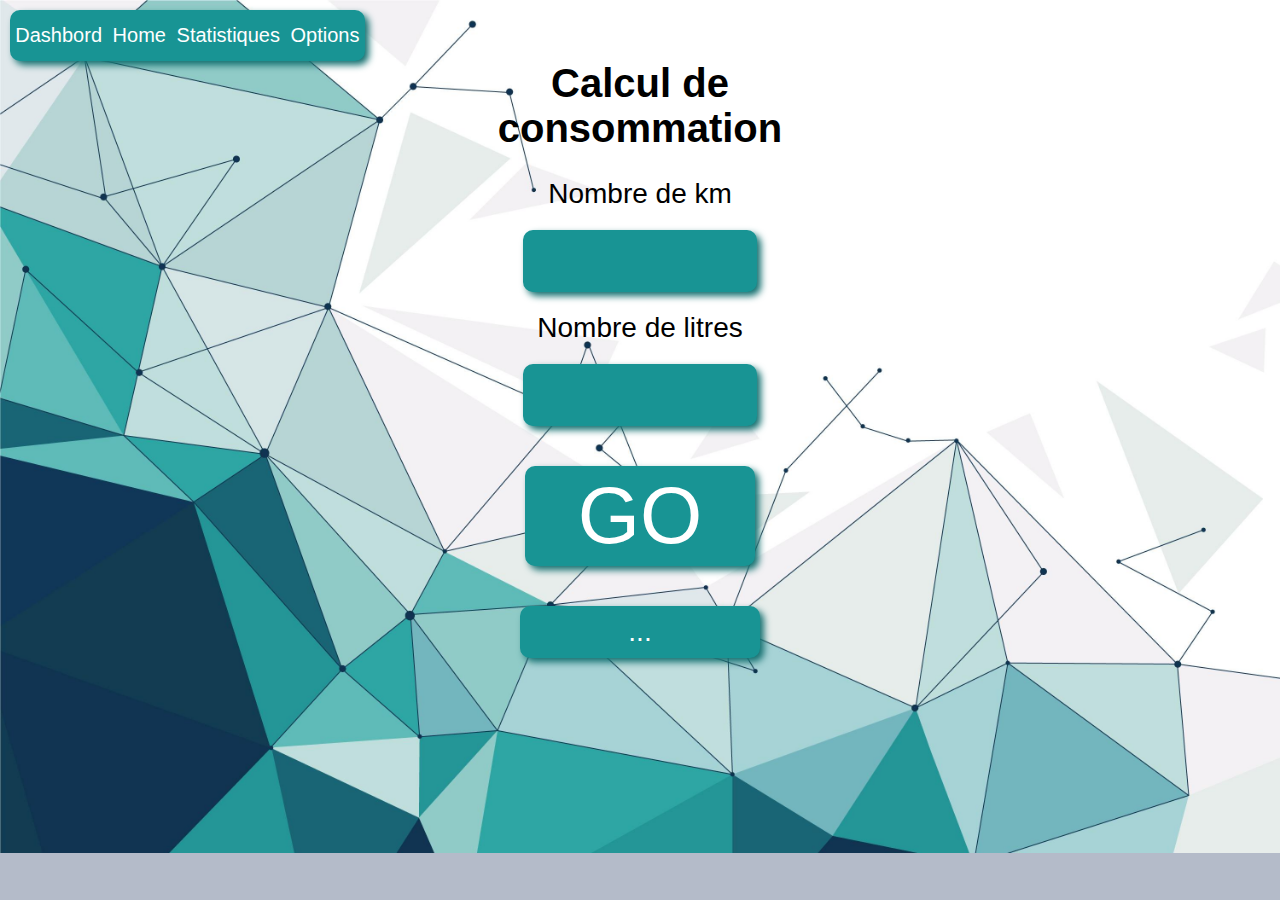
<file: index.html>
<!DOCTYPE html>
<html lang="fr">
    <head>
        <meta charset="UTF-8">
        <meta name="viewport" content="width=device-width, initial-scale=1.0">
        <link rel="stylesheet" href="style_conso.css">
        <script src="script.js"></script>
        <title>Consommation</title>
        <link rel="icon" href="petrol.png">
    </head>

    <body>
        <div class="menu">
            <ul>

                <li><a href="index1.html">Dashbord</a></li>
                <li><a href="index.html">Home</a></li>
                <li><a href="statistique.html">Statistiques</a></li>
                <li><a href="option.html">Options</a></li>
                
            </ul>
        </div>

        <div class="main">

            <div>
                <h1>Calcul de consommation</h1>
            </div>

            <div>
                <p>Nombre de km</p><input type="number" id="input1" class="input1">
            </div>
            <div>
                <p>Nombre de litres</p><input type="number" id="input2" class="input2">
            </div>

            <div class="divbutton">
                <button onclick="CalculConso()" class="go">GO</button>
            </div>

            <div class="result">
                <p id="reponse">...</p>
                <p id="aug"></p>
            </div>
            
        </div>
    </body>
</html>
</file>
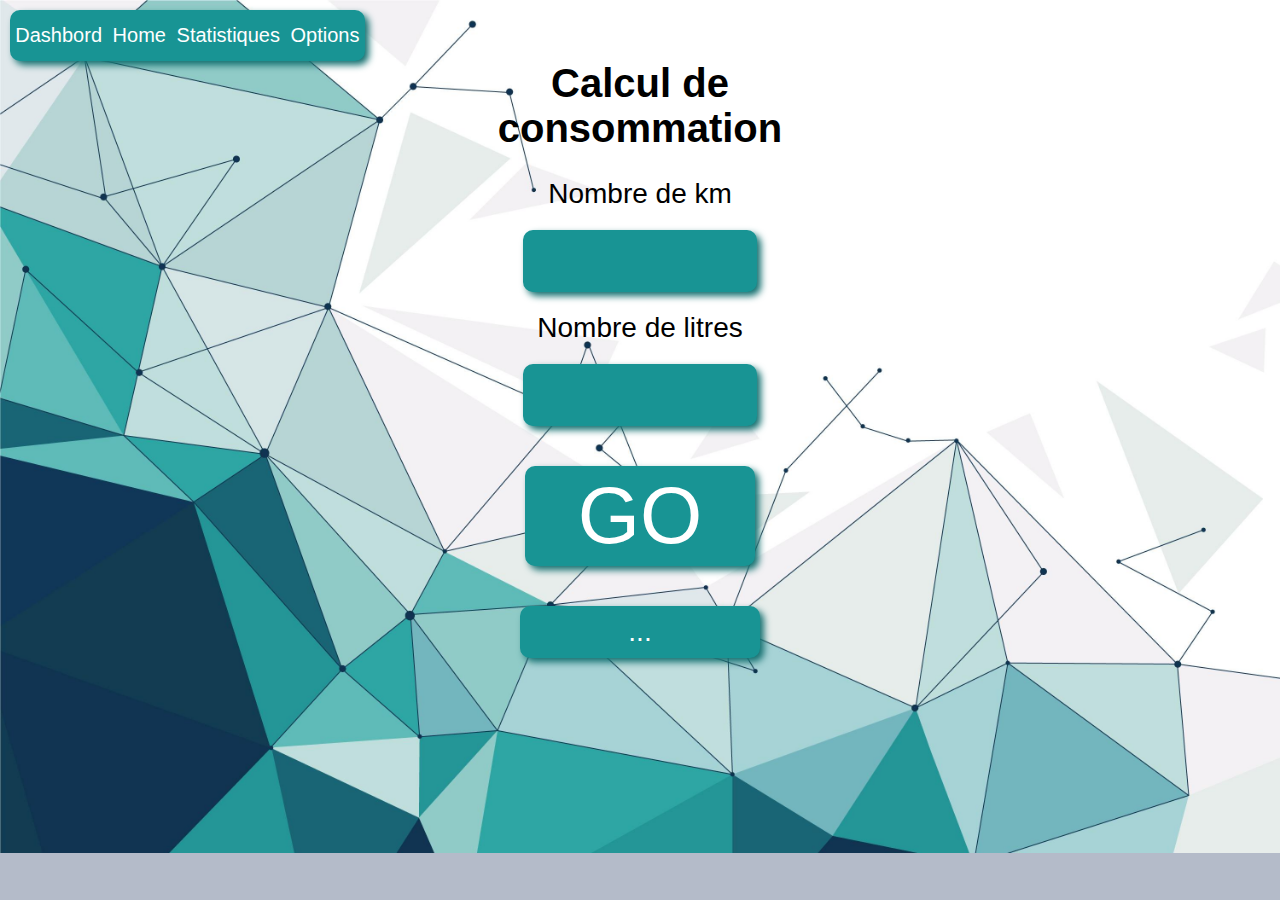
<file: conso.html>
<!DOCTYPE html>
<html lang="fr">
    <head>
        <meta charset="UTF-8">
        <meta name="viewport" content="width=device-width, initial-scale=1.0">
        <link rel="stylesheet" href="style_conso.css">
        <script src="script.js"></script>
        <title>Consommation</title>
        <link rel="icon" href="petrol.png">
    </head>

    <body>
        <div class="menu">
            <ul>

                <li>
                    <a href="index.html">Dashbord</a>
                </li>
                <li>
                    <a href="conso.html">Home</a>
                </li>
                <li>
                    <a href="statistique.html">Statistiques</a>
                </li>
                <li>
                    <a href="option.html">Options</a>
                </li>
                
            </ul>
        </div>

        <div class="main">

            <div>
                <h1>Calcul de consommation</h1>
            </div>

            <div>
                <p>Nombre de km</p>
                <input type="number" id="input1" class="input1">
            </div>
            <div>
                <p>Nombre de litres</p>
                <input type="number" id="input2" class="input2">
            </div>

            <div class="divbutton">
                <button onclick="CalculConso()" class="go">GO</button>
            </div>
            

            <div class="result">
                <p id="reponse">...</p>
                <p id="aug"></p>
            </div>
            
        </div>
    </body>
</html>
</file>
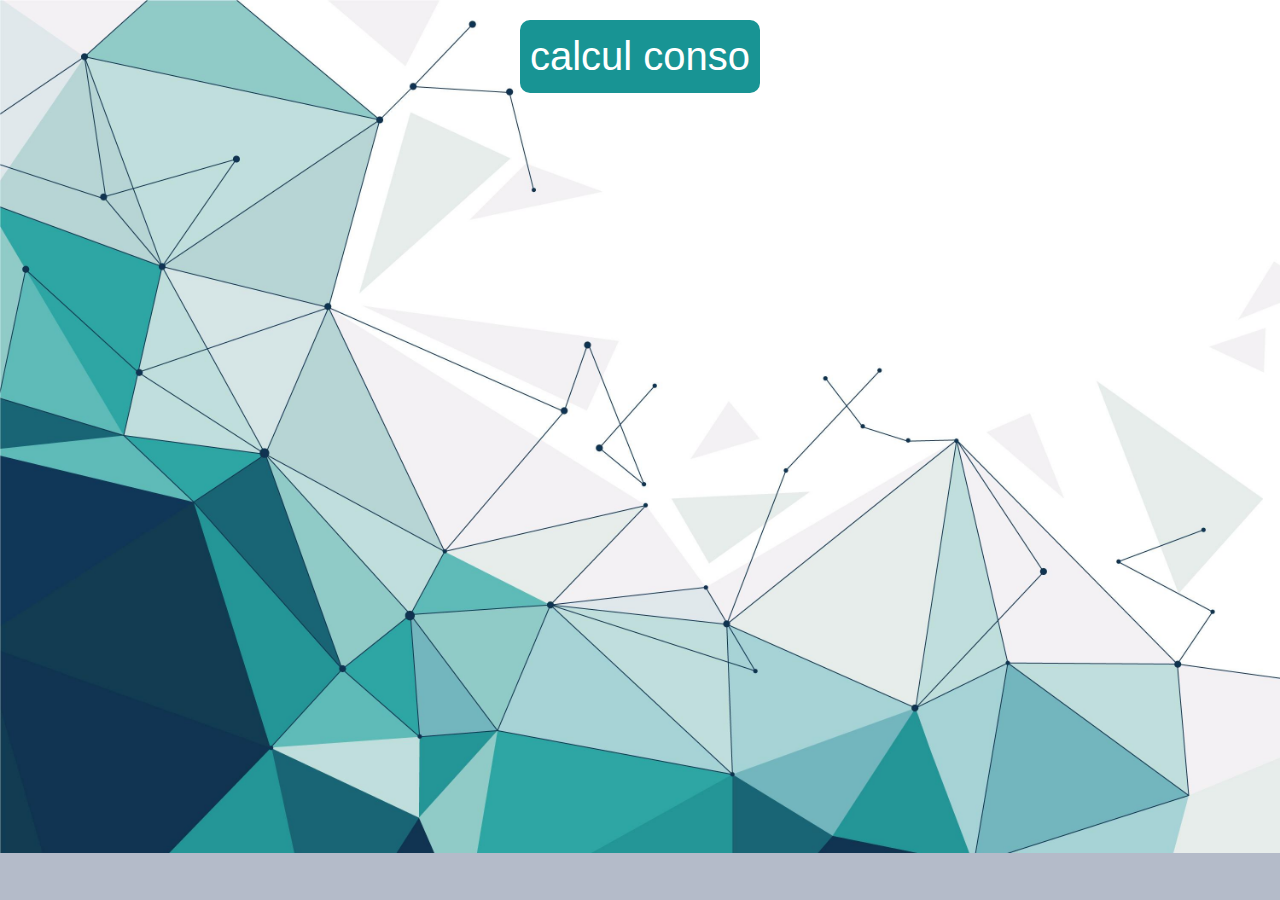
<file: index1.html>
<!DOCTYPE html>
<html lang="fr">
    <head>
        <meta charset="UTF-8">
        <meta name="viewport" content="width=device-width, initial-scale=1.0">
        <link rel="icon" href="petrol.png">
        <link rel="stylesheet" href="style_conso.css">
        <title>Dashbord - Outil de calcul</title>
    </head>
    <body>
        <a class="btn_conso" href="index.html">calcul conso</a>
    </body>
</html>
</file>
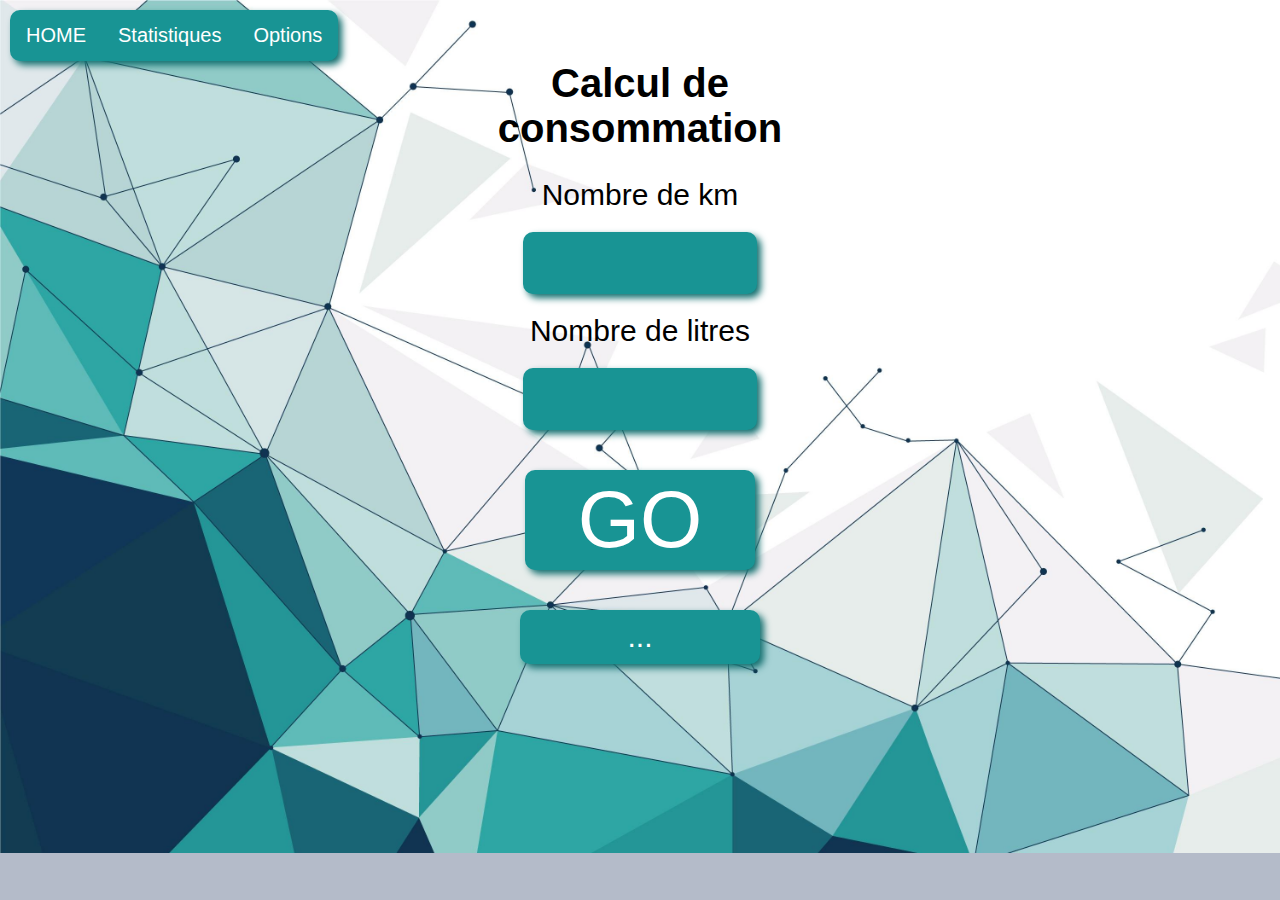
<file: conso/main.html>
<!DOCTYPE html>
<html lang="fr">
    <head>
        <meta charset="UTF-8">
        <meta name="viewport" content="width=device-width, initial-scale=1.0">
        <link rel="stylesheet" href="style_conso.css">
        <script src="script.js"></script>
        <title>Consommation</title>
        <link rel="icon" href="petrol.png">
    </head>

    <body>
        <div class="menu">
            <ul>
                <li><a href="main.html">HOME</a></li>
                <li><a href="statistique.html">Statistiques</a></li>
                <li><a href="option.html">Options</a></li>
            </ul>
        </div>

        <div class="main">

            <div>
                <h1>Calcul de consommation</h1>
            </div>

            <div>
                <p>Nombre de km</p><input type="number" id="input1" class="input1">
            </div>
            <div>
                <p>Nombre de litres</p><input type="number" id="input2" class="input2">
            </div>

            <div class="divbutton">
                <button onclick="CalculConso()" class="go">GO</button>
            </div>

            <div class="result">
                <p id="reponse">...</p>
                <p id="aug"></p>
            </div>
            
        </div>
    </body>
</html>
</file>
<file: style_conso.css>
body{
    background-color: white;
    background-image: url(fond2.jpg);
    background-size: cover;
    background-position: 0 0px;
    background-repeat: no-repeat;
    margin: 10px;
}

.main{
    margin: 0px 30% 20px 30%;
    padding: 0px 30px 30px 30px;
    
    
}

.menu_dash{
    margin: 20px 30% 20px 30%;
    padding: 30px 30px 30px 30px;
}

body{
    background-color: #B4BBC9;
}

h1{
    font-size: 40px;
    font-family: Helvetica;
    text-align: center;
    margin-top: 0;
}
input{
    background-color: #189494;
    font-family: Helvetica;
    font-size: 40px;
    color: white;
    border:transparent;
    border-radius: 10px;
    text-align: center;
    width: 230px;
    height: 60px;
    display: block;
    margin: auto;
    box-shadow: 4px 4px 7px #126F6F;
}

input:hover{
    background-color: #126F6F;
}



.go{
    background-color: #189494;
    font-family: Helvetica;
    font-size: 80px;
    color: white;
    border: transparent;
    border-radius: 10px;
    width: 230px;
    height: 100px;
    margin: 20px 20px 20px 20px;
    padding-left: 0px;
    padding-right: 0px;
    display: block;
    margin: auto;
    box-shadow: 4px 4px 7px #126F6F;
    
}


div p{
    font-family: Helvetica;
    text-align: center;
    font-size: 28px;
    margin: 20px;
}

div.result p{
    margin: 0;
    color: white;
}

.result {
    background-color: #189494;
    margin: 40px auto;
    border-radius: 10px;
    width: 220px;
    padding: 10px;
    box-shadow: 4px 4px 7px #126F6F;

}

.divbutton{
    display: block;
    margin-top: 40px;
    
}

.divbutton button:hover{
    background-color: #126F6F;
}



ul {
    list-style-type: none;
    padding: 0;
    overflow: hidden;
    background-color: #189494;
    border-radius: 10px;
    width: fit-content;
    margin: 0;
    box-shadow: 4px 4px 7px #126F6F;

}

li {
    float: left;
}

li a {
    display: block;
    color: white;
    text-align: center;
    padding: 14px 5.3px;
    text-decoration: none;
    font-family: Helvetica;
    font-size: 20px;
    border-radius: 10px;

}

li a:hover  {
    background-color: #126F6F;
}

li a:active{
    background-color: #093838;
}



.btn_conso{
    
    background-color: #189494;
    text-decoration: none;
    color: white;
    font-family: Helvetica;
    font-size: 40px;
    text-align: center;
    border-radius: 10px;
    padding: 14px 5px;
    display: block;
    margin-left: auto;
    margin-right: auto;
    margin-top: 20px;
    margin-bottom: 20px;
    width: 230px;
    
}

.dashbord{

    margin: 5px 5% 5px 5%;
}



@media only screen and (max-width: 1256px){
    
    div.main{
        margin: 20px 8px 8px 8px;
        padding: 0px 30px 30px 30px;
    }

    body{
        min-height: 1000px;
        background-color: white;
        background-image: url(fond2r.jpg);
        background-position: bottom;
    }
    .menu{
        display: block;
        margin: auto;
        width: fit-content;
    }
}

@media only screen and (max-width: 550px){
    
    div.main{
        margin: 20px 8px 8px 8px;
        padding: 0px 30px 30px 30px;
    }

    body{
        min-height: 1000px;
        background-color: white;
        background-image: url(fond2r.jpg);
        background-position: bottom;
    }
    .menu{
        display: block;
        margin: auto;
        width: fit-content;
    }
}







input::-webkit-inner-spin-button,
input::-webkit-outer-spin-button { 
	-webkit-appearance: none;
	margin:0;
}
/* Firefox */
input[type=number] {
    -moz-appearance: textfield;
}
/* Opéra*/
input::-o-inner-spin-button,
input::-o-outer-spin-button { 
	-o-appearance: none;
	margin:0
}
</file>
<file: conso/style_conso.css>
body{
    background-color: white;
    background-image: url(fond2.jpg);
    background-size: cover;
    background-position: 0 0px;
    background-repeat: no-repeat;
    margin: 10px;
}

.main{
    margin: 0px 30% 20px 30%;
    padding: 0px 30px 30px 30px;
    
    
}

body{
    background-color: #B4BBC9;
}

h1{
    font-size: 40px;
    font-family: Helvetica;
    text-align: center;
    margin-top: 0;
}
input{
    background-color: #189494;
    font-family: Helvetica;
    font-size: 40px;
    color: white;
    border:transparent;
    border-radius: 10px;
    text-align: center;
    width: 230px;
    height: 60px;
    display: block;
    margin: auto;
    box-shadow: 4px 4px 7px #126F6F;
}

input:hover{
    background-color: #126F6F;
}

.go{
    background-color: #189494;
    font-family: Helvetica;
    font-size: 80px;
    color: white;
    border: transparent;
    border-radius: 10px;
    width: 230px;
    height: 100px;
    margin: 20px 20px 20px 20px;
    padding-left: 0px;
    padding-right: 0px;
    display: block;
    margin: auto;
    box-shadow: 4px 4px 7px #126F6F;
    
}


div p{
    font-family: Helvetica;
    text-align: center;
    font-size: 30px;
    margin: 20px;
}

div.result p{
    margin: 0;
    color: white;
}

.result {
    background-color: #189494;
    margin: 40px auto;
    border-radius: 10px;
    width: 220px;
    padding: 10px;
    box-shadow: 4px 4px 7px #126F6F;

}

.divbutton{
    display: block;
    margin-top: 40px;
    
}

.divbutton button:hover{
    background-color: #126F6F;
}



ul {
    list-style-type: none;
    padding: 0;
    overflow: hidden;
    background-color: #189494;
    border-radius: 10px;
    width: fit-content;
    margin: 0;
    box-shadow: 4px 4px 7px #126F6F;

}

li {
    float: left;
}

li a {
    display: block;
    color: white;
    text-align: center;
    padding: 14px 16px;
    text-decoration: none;
    font-family: Helvetica;
    font-size: 20px;
    border-radius: 10px;

}

li a:hover  {
    background-color: #126F6F;
}

li a:active{
    background-color: #093838;
}





@media only screen and (max-width: 1256px){
    
    div.main{
        margin: 20px 8px 8px 8px;
        padding: 0px 30px 30px 30px;
    }

    body{
        min-height: 1000px;
        background-color: white;
        background-image: url(fond2r.jpg);
        background-position: bottom;
    }
    .menu{
        display: block;
        margin: auto;
        width: fit-content;
    }
}

@media only screen and (max-width: 550px){
    
    div.main{
        margin: 20px 8px 8px 8px;
        padding: 0px 30px 30px 30px;
    }

    body{
        min-height: 1000px;
        background-color: white;
        background-image: url(fond2r.jpg);
        background-position: bottom;
    }
    .menu{
        display: block;
        margin: auto;
        width: fit-content;
    }
}







input::-webkit-inner-spin-button,
input::-webkit-outer-spin-button { 
	-webkit-appearance: none;
	margin:0;
}
/* Firefox */
input[type=number] {
    -moz-appearance: textfield;
}
/* Opéra*/
input::-o-inner-spin-button,
input::-o-outer-spin-button { 
	-o-appearance: none;
	margin:0
}
</file>
